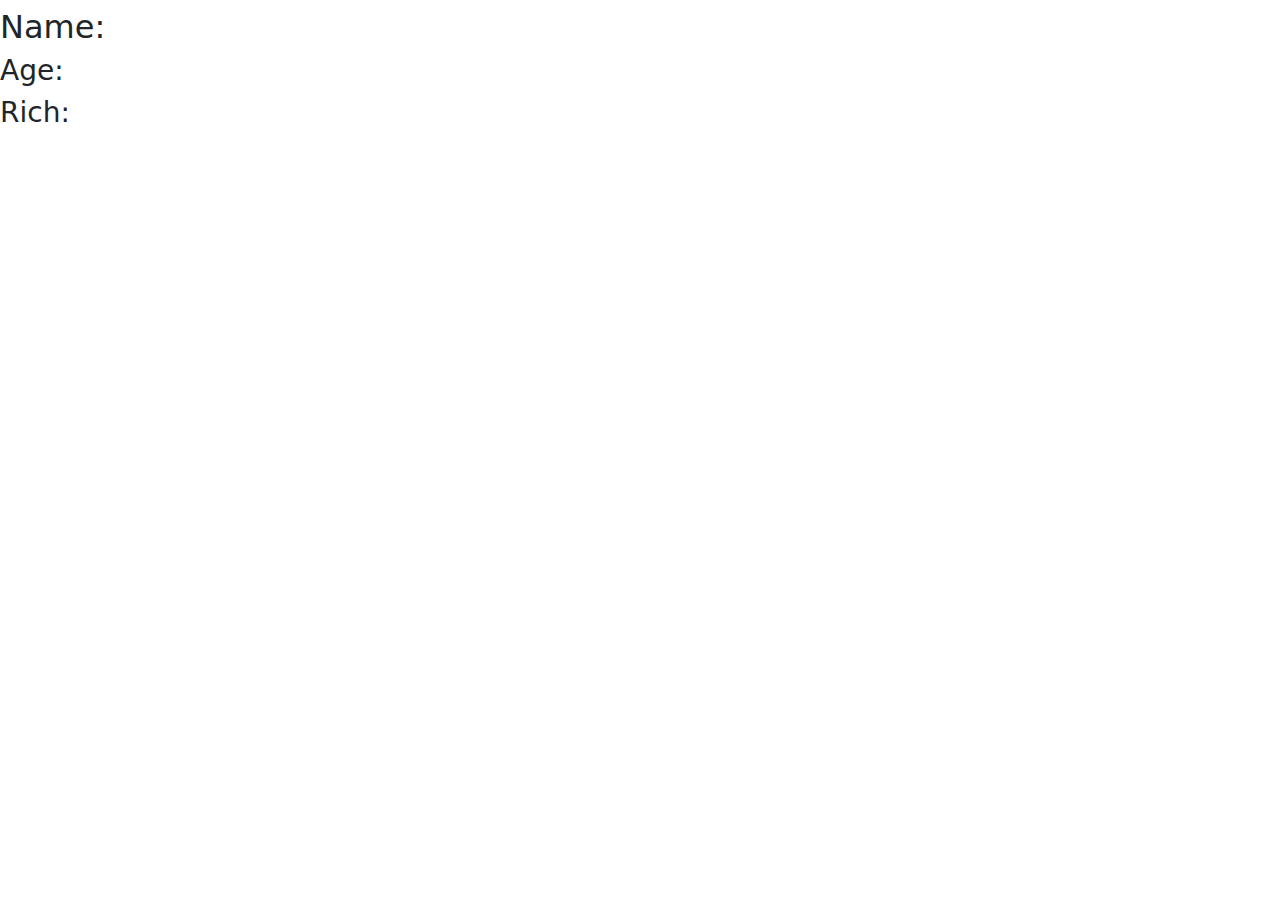
<file: TestLocalStorage/index.html>
<html lang="en">
<head>
    <meta charset="UTF-8">
    <meta name="viewport" content="width=device-width, initial-scale=1.0">
    <link href="https://cdn.jsdelivr.net/npm/bootstrap@5.3.3/dist/css/bootstrap.min.css" rel="stylesheet" integrity="sha384-QWTKZyjpPEjISv5WaRU9OFeRpok6YctnYmDr5pNlyT2bRjXh0JMhjY6hW+ALEwIH" crossorigin="anonymous">
  
    <title>Cool Weather</title>
</head>
<body>

    <div class="testStorage">
        <h2></h2>
        <h2 class="name">Name:</h2>
        <h3 class="age">Age:</h3>
        <h3 class="rich">Rich:</h3>
        <h3></h3>
    </div>

    <script src="sandbox.js"></script>
</body>
</html>
</file>
